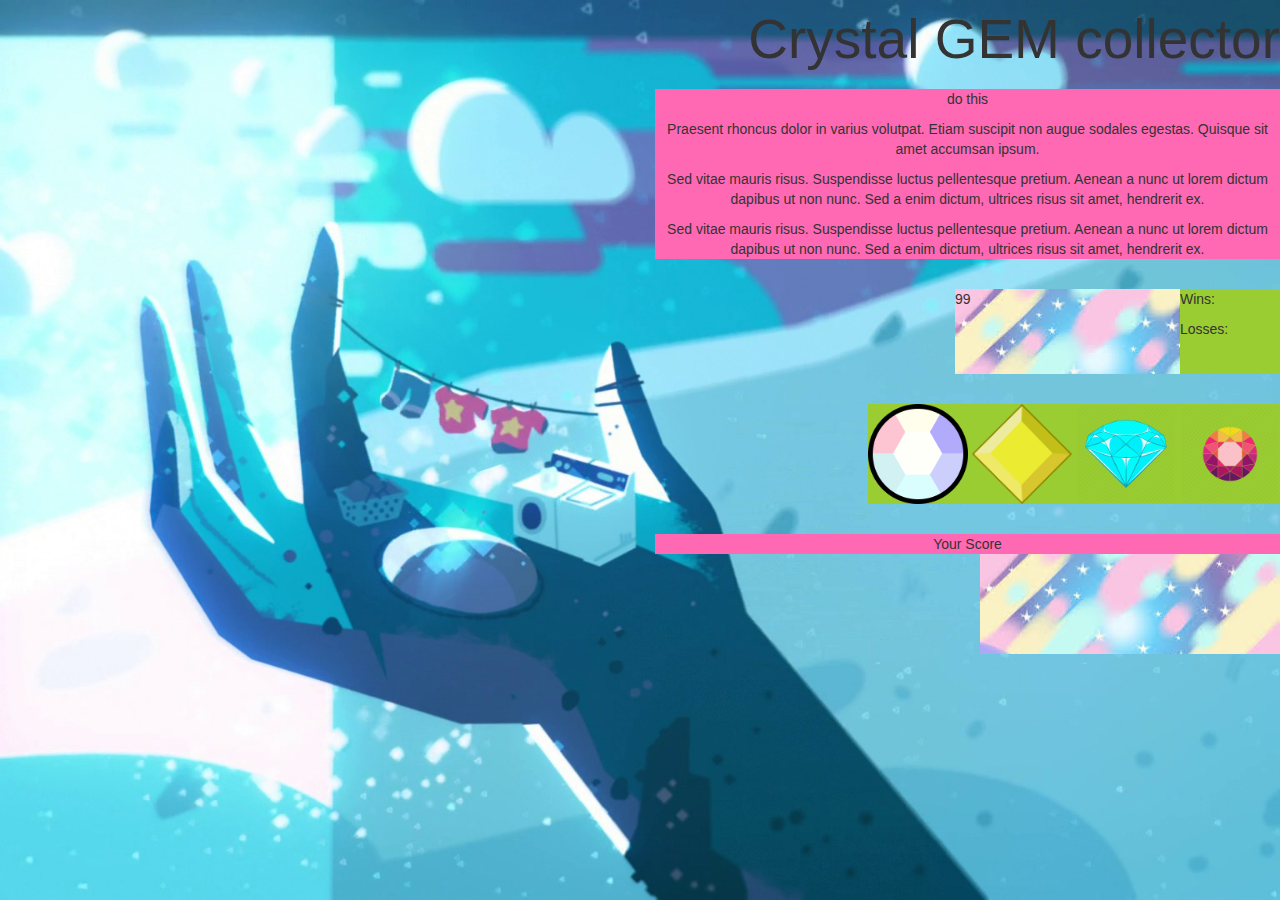
<file: index.html>
<!-- Regular Degular HTML Tag Stuff
Link in JS and Link in CSS -->

<!DOCTYPE html>
    <html lang="en">
    <head>
    <meta charset="UTF-8">
    <link rel="stylesheet" type="text/css" href="assets/css/reset.css">
    <link rel="stylesheet" type="text/css" href="https://maxcdn.bootstrapcdn.com/bootstrap/3.3.7/css/bootstrap.min.css">
    <link rel="stylesheet" type="text/css" href="assets/css/style.css">
        <title>Crystal Gem Collector</title>
        </head>

<body>

<!-- All on Page Load -->

<!-- Crystal Collector Text and Instructions -->
<div class ="row">
<div class="col-lg-12 col-md-12">
<header> 
<p class="text-right">Crystal GEM collector </p>
</header>
</div>
</div>
<div class ="row">
<div class = "container">

<div id = "text">
<p>
do this</p>
<p>
Praesent rhoncus dolor in varius volutpat. Etiam suscipit non augue sodales egestas. Quisque sit amet accumsan ipsum. </p>
<p>
Sed vitae mauris risus. Suspendisse luctus pellentesque pretium. Aenean a nunc ut lorem dictum dapibus ut non nunc. Sed a enim dictum, ultrices risus sit amet, hendrerit ex.</p>
<p>
Sed vitae mauris risus. Suspendisse luctus pellentesque pretium. Aenean a nunc ut lorem dictum dapibus ut non nunc. Sed a enim dictum, ultrices risus sit amet, hendrerit ex.</p>
</div>
<br>
<div class ="row">
<div class="col-lg-12 col-md-12">
<div class ='secondRow'>
<div class ="counter">
<p>Wins:</p>
<p>Losses:</p>
</div>
<div class = "randomComputerBox">

</div>
</div>
</div>
</div>
<br>
<div class ="row">
<div class="col-lg-12 col-md-12">
<div class ="gems">
<img id="gem" src="one.jpg">
<img id="gem2" src="assets/images/2.png">
<img id="gem3" src="assets/images/three.png">
<img id="gem4" src="assets/images/four.png">
</div>
</div>
</div>
<br>
<div id = "text"> Your Score </div>
<div class ="row">
<div class="col-lg-12 col-md-12">
<div class="userScore"></div>
</div>
</div>


<!-- container closing div -->
</div>
<script type="text/javascript" src="assets/javascript/game.js"></script>
 <script type="text/javascript">

// Variables
var counter = 0;
var targetNum = Math.floor(Math.random() * (120 - 19) + 19);
  $(".randomComputerBox").text(targetNum);

var crystalNum = Math.floor(Math.random() * 12)

// Add the four gem images to the crystal div
$('#gem, #gem2,#gem3, #gem4').css({'width' : '100px' , 'height' : '100px'});


$('#gem').attr("data-crystalvalue", 15);
// Add the crystalNum variable to each image

$('#gem').on("click", function(){
var crystalValue = ($(this).attr("data-crystalvalue"));
crystalValue = parseInt(crystalValue);
counter += crystalValue;
console.log(counter);
$(".userScore").text(counter);
})

$('#gem2').on("click", function(){
var crystalValue = ($(this).attr("data-crystalvalue"));
crystalValue = parseInt(crystalNum);
counter += crystalValue;
console.log(counter);
$(".userScore").text(counter);
})

$('#gem3').on("click", function(){
var crystalValue = ($(this).attr("data-crystalvalue"));
crystalValue = parseInt(crystalNum);
counter += crystalValue;
console.log(counter);
$(".userScore").text(counter);
})

$('#gem4').on("click", function(){
var crystalValue = ($(this).attr("data-crystalvalue"));
crystalValue = parseInt(crystalNum);
counter += crystalValue;
console.log(counter);
$(".userScore").text(counter);
})












// <!-- Randomly Generated Number By Computer Box (between 19 and 120) -->

// <!-- Wins and Losses Counter (everytime the crystal score is > the computer box number thats a loss and the game starts over) -->

// <!-- 4 Crystals with random values attached to them (between 1 and 12). Everytime the user score box goes over the randomly generated number in computer box - these crystals change values
//  -->
// <!-- Your total score is: text -->

// <!-- My Score Box -->



// <!-- End HTML Tag Stuff -->
</script>
</body>
</html>
</file>
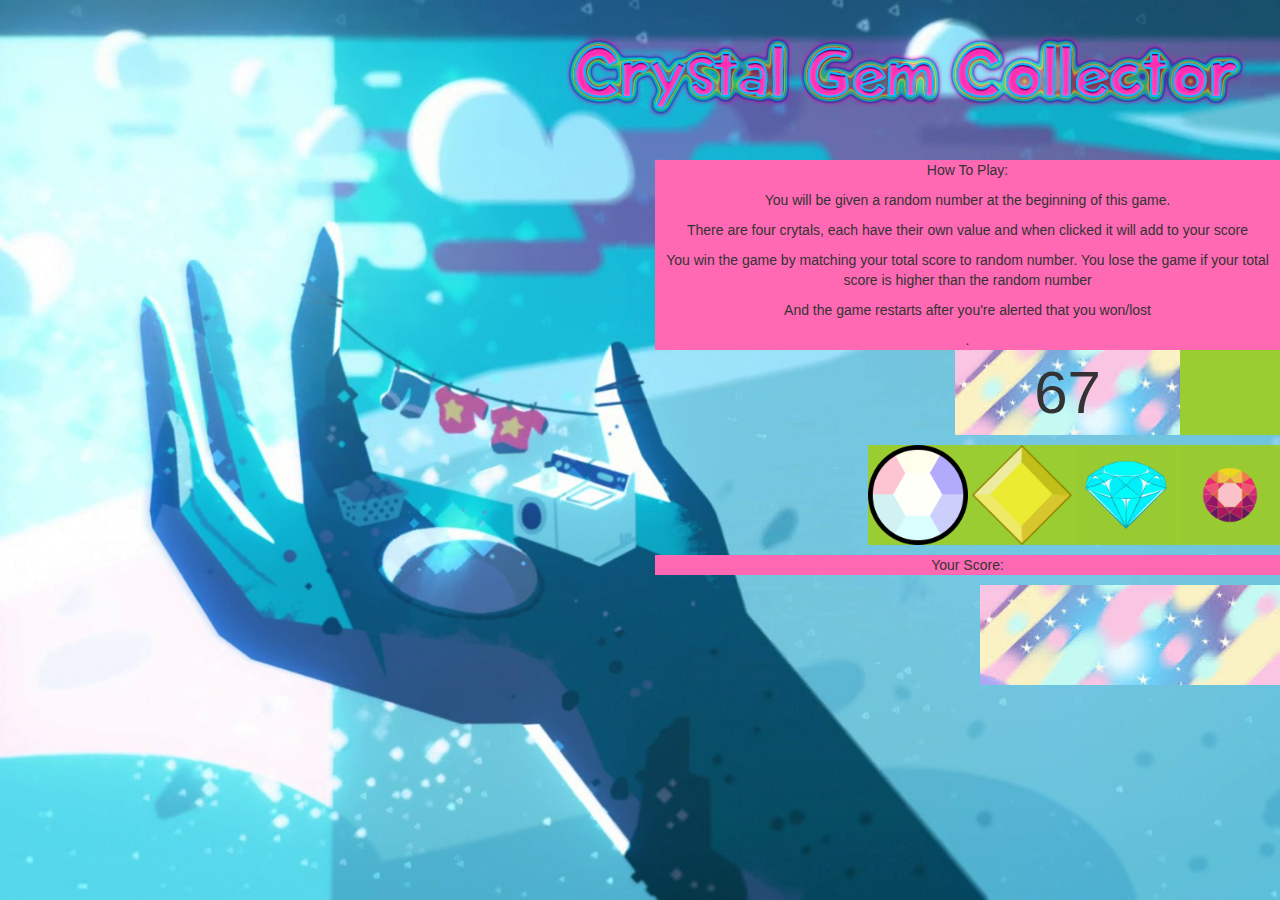
<file: indexpractice.html>
<!-- Regular Degular HTML Tag Stuff
Link in JS and Link in CSS -->

<!DOCTYPE html>
    <html lang="en">
    <head>
    <meta charset="UTF-8">
    <link rel="stylesheet" type="text/css" href="assets/css/reset.css">
    <link rel="stylesheet" type="text/css" href="https://maxcdn.bootstrapcdn.com/bootstrap/3.3.7/css/bootstrap.min.css">
    <link rel="stylesheet" type="text/css" href="assets/css/style.css">
        <title>Crystal Gem Collector</title>
        </head>

<body>

<!-- All on Page Load -->

<!-- Crystal Collector Text and Instructions -->
<div class ="row">
<div class="col-lg-12 col-md-12">
<header> 
<p class="text-right"><img src = "assets/images/CGC.png" ahref= "Crystal Gem Collector Game"></p>
</header>
</div>
</div>
<div class ="row">
<div class = "container">

<div id = "text">
<p>
How To Play: </p>
<p>
You will be given a random number at the beginning of this game. </p>
<p>
There are four crytals, each have their own value and when clicked it will add to your score</p>
<p> You win the game by matching your total score to random number. You lose the game if your total score is higher than the random number</p>
<p> And the game restarts after you're alerted that you won/lost</p>.
</div>

<div class ="row">
<div class="col-lg-12 col-md-12">
<div class ="counter">
</div>

<div class = "randomComputerBox">
</div>
</div>
</div>

<div class ="row">
<div class="col-lg-12 col-md-12">
<div class ="gems">
<img id="gem" src="one.jpg">
<img id="gem2" src="assets/images/2.png">
<img id="gem3" src="assets/images/three.png">
<img id="gem4" src="assets/images/four.png">
</div>
</div>
</div>

<div id = "text"> <p>Your Score:</p> </div>
<div class ="row">
<div class="col-lg-12 col-md-12">
<div class="userScore"></div>
</div>
</div>


<!-- container closing div -->
</div>
<script type="text/javascript" src="assets/javascript/game.js"></script>
 <script type="text/javascript">

// On Page Load Too
$(document).ready(function() {
	$('.gems img').each(function(i, elem) {
		elem.setAttribute('data-crystalValue', Math.floor(Math.random() * (12 - 1) + 1));
	});
});

// Variables
// <!-- Randomly Generated Number By Computer Box (between 19 and 120) -->
var targetNum = Math.floor(Math.random() * (120 - 19) + 19);
  $(".randomComputerBox").text(targetNum).css({
  	"fontSize": "60px",
  	'text-align': 'center' 
  });


var counter = 0;

function startGame(){
   targetNum = Math.floor(Math.random() * (120 - 19) + 19);
  $(".randomComputerBox").text(targetNum).css({
  	"fontSize": "60px",
  	'text-align': 'center'});
  	counter = 0;
    $(".userScore").text(counter); 

}

var wins = 0;
var losses = 0;


// Change the size of the crystal gems
$('#gem, #gem2,#gem3, #gem4').css({'width' : '100px' , 'height' : '100px'});


// <!-- My Crystal Value Box Counter -->
// ON CLICK STUFF
$('.gems img').on("click", function(){
var crystalValue = ($(this).attr("data-crystalvalue"));
crystalValue = parseInt(crystalValue);
counter += crystalValue;
console.log(counter);
// <!-- Your total score is: text -->
$(".userScore").text(counter).css({
  	"fontSize": "60px",
  	'text-align': 'center' 
  	 });
// The counter logic
if (counter === targetNum){
wins++;
alert("YAY BITCH! Let\'s PLAY AGAIN!");
startGame();
}
else if (counter > targetNum){
	alert("UT OHHHH SPAGHETTI-O\'s!!!! - Let's play again!");
  losses++
	startGame();
}
// Adding Wins and Losses Counter
var html = 
  "<p>Wins: " + wins + "</p>" +
  "<p>Losses: " + losses + "</p>" ;
// making sure it throws the info in the div
  document.querySelector(".counter").innerHTML = html;
  });
// <!-- End HTML Tag Stuff -->
</script>
</body>
</html>
</file>
<file: assets/css/style.css>
html {
	height:100%;
}

body {
	background-image: url('../images/background1.jpg');
	background-size:cover;
	background-repeat: no-repeat;

}

.container {
	float: right;
	width: 50%;
}

#text {
	text-align: center;
	background-color: #FF69B4;
}

header {
	font-size: 55px;
}



.randomComputerBox {
float: right;
background-image: url('../images/computerBOX.jpeg');
height:85px;
width:225px;
margin: 0 0 10px;

}

.counter {
float: right;
background-color: #9ACD32;
height:85px;
width:100px;
    margin: 0 0 10px;
}

.gems {
float: right;
background-color: #9ACD32;
height:100px;
margin: 0 0 10px;
}

#gem {
}

#gem2 {

}

#gem3{

}

#gem4{	
}

.userScore {
float: right;
background-image: url('../images/computerBOX.jpeg');
height:100px;
width:300px;
}
</file>
